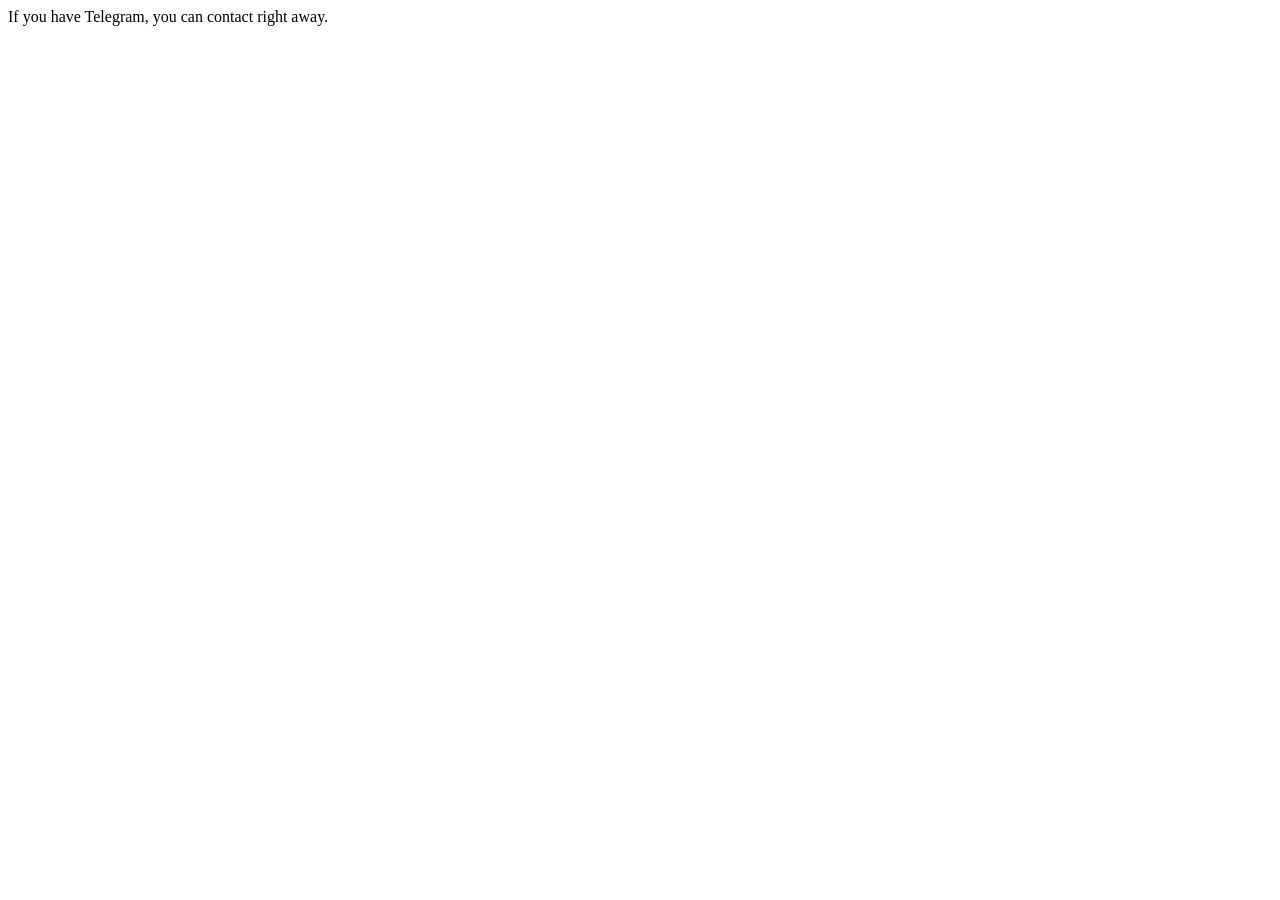
<file: tests/fixtures/missing_channel.html>
<!doctype html>
<html><head><meta charset="utf-8"></head><body>
<div class="tgme_page">
  <div class="tgme_page_additional">If you have Telegram, you can contact right away.</div>
</div>
</body></html>
</file>
